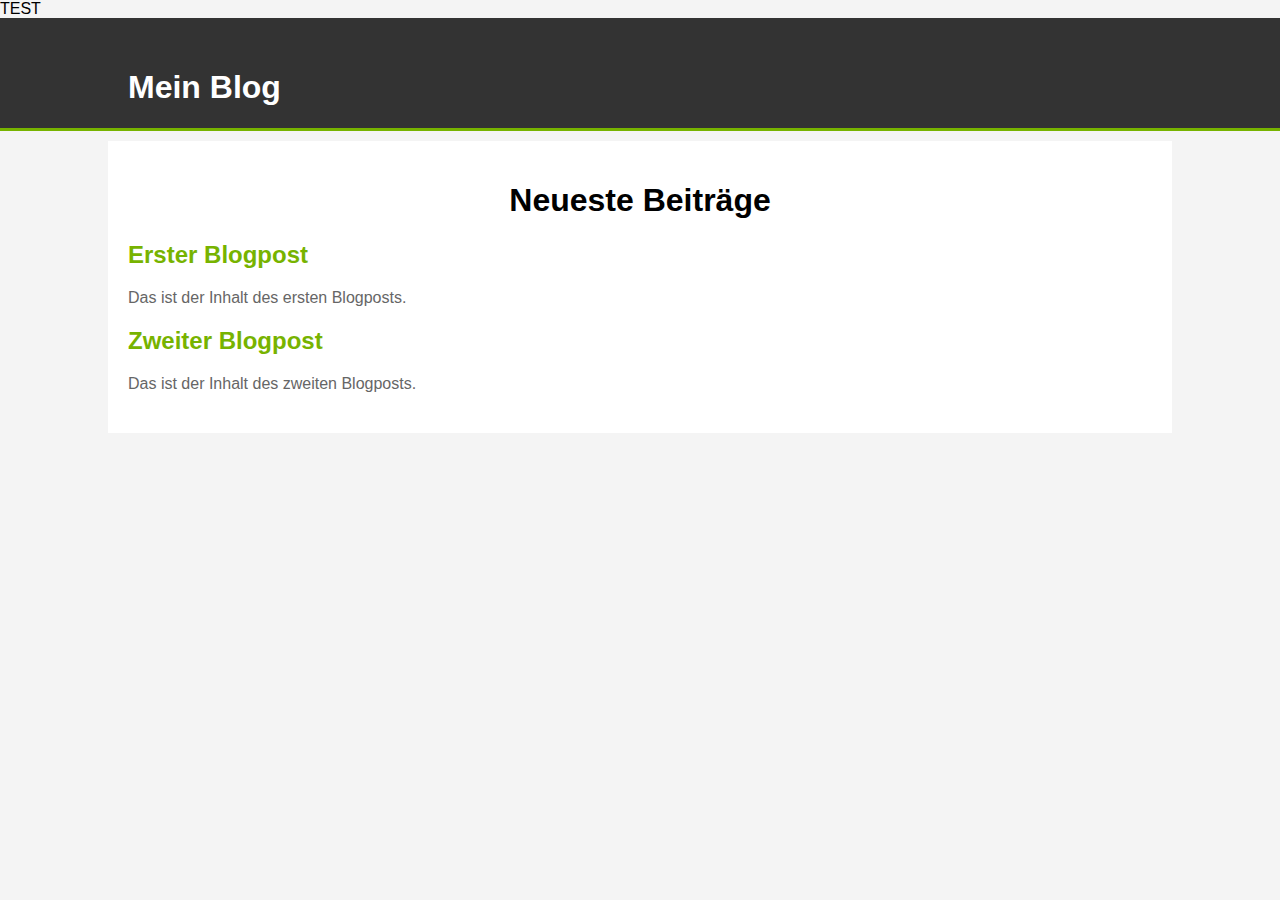
<file: main.html>
TEST

<!DOCTYPE html>
<html lang="de">
<head>
    <meta charset="UTF-8">
    <meta name="viewport" content="width=device-width, initial-scale=1.0">
    <title>Mein Blog</title>
    <style>
        body {
            font-family: Arial, sans-serif;
            margin: 0;
            padding: 0;
            background-color: #f4f4f4;
        }
        .container {
            width: 80%;
            margin: auto;
            overflow: hidden;
        }
        header {
            background: #333;
            color: #fff;
            padding-top: 30px;
            min-height: 70px;
            border-bottom: #77b300 3px solid;
        }
        header a {
            color: #fff;
            text-decoration: none;
            text-transform: uppercase;
            font-size: 16px;
        }
        header ul {
            padding: 0;
            list-style: none;
        }
        header li {
            display: inline;
            padding: 0 20px 0 20px;
        }
        .main {
            padding: 20px;
            background: #fff;
            margin-top: 10px;
        }
        .main h1 {
            text-align: center;
        }
        .post {
            margin-bottom: 20px;
        }
        .post h2 {
            color: #333;
        }
        .post p {
            color: #666;
        }
        .post a {
            text-decoration: none;
            color: #77b300;
        }
    </style>
</head>
<body>
    <header>
        <div class="container">
            <h1>Mein Blog</h1>
        </div>
    </header>
    <div class="container main">
        <h1>Neueste Beiträge</h1>

        <!-- Blogpost 1 -->
        <div class="post">
            <h2><a href="#post1">Erster Blogpost</a></h2>
            <p>Das ist der Inhalt des ersten Blogposts.</p>
        </div>

        <!-- Blogpost 2 -->
        <div class="post">
            <h2><a href="#post2">Zweiter Blogpost</a></h2>
            <p>Das ist der Inhalt des zweiten Blogposts.</p>
        </div>

        <!-- Weitere Blogposts hier hinzufügen -->
    </div>
</body>
</html>
</file>
